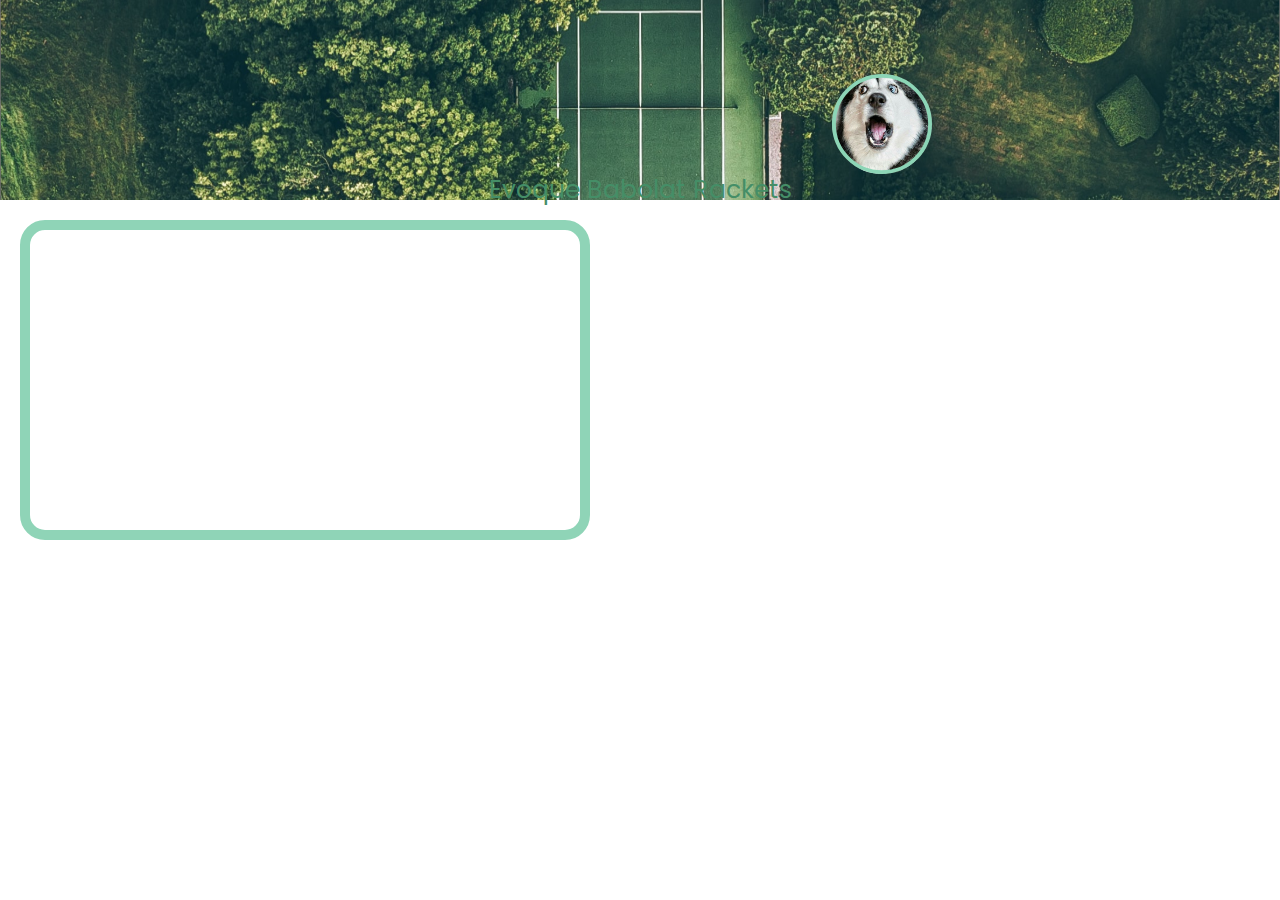
<file: main/subpages/sub-rackets/Babolat.html>
<!DOCTYPE html>
<html lang="en">
  <head>
    <link rel="stylesheet" href="../../styles/style-reset.css" />
    <link rel="stylesheet" href="../../styles/style.css" />
    <meta charset="UTF-8" />
    <meta http-equiv="X-UA-Compatible" content="IE=edge" />
    <meta name="viewport" content="width=device-width, initial-scale=1.0" />
    <title>Home</title>
  </head>
  <body>
      <header>
        <img
      class="pfp"
      src="../../images/pfp.svg"
      alt="the profile picture of a husky"
        />
        <div class="title-heading-1">
          <h1 class="main-header-2">Evoque Babolat Rackets</h1>
        </div>
      </header>
    
    <div class="content-1"></div>
  </body>
</html>
</file>
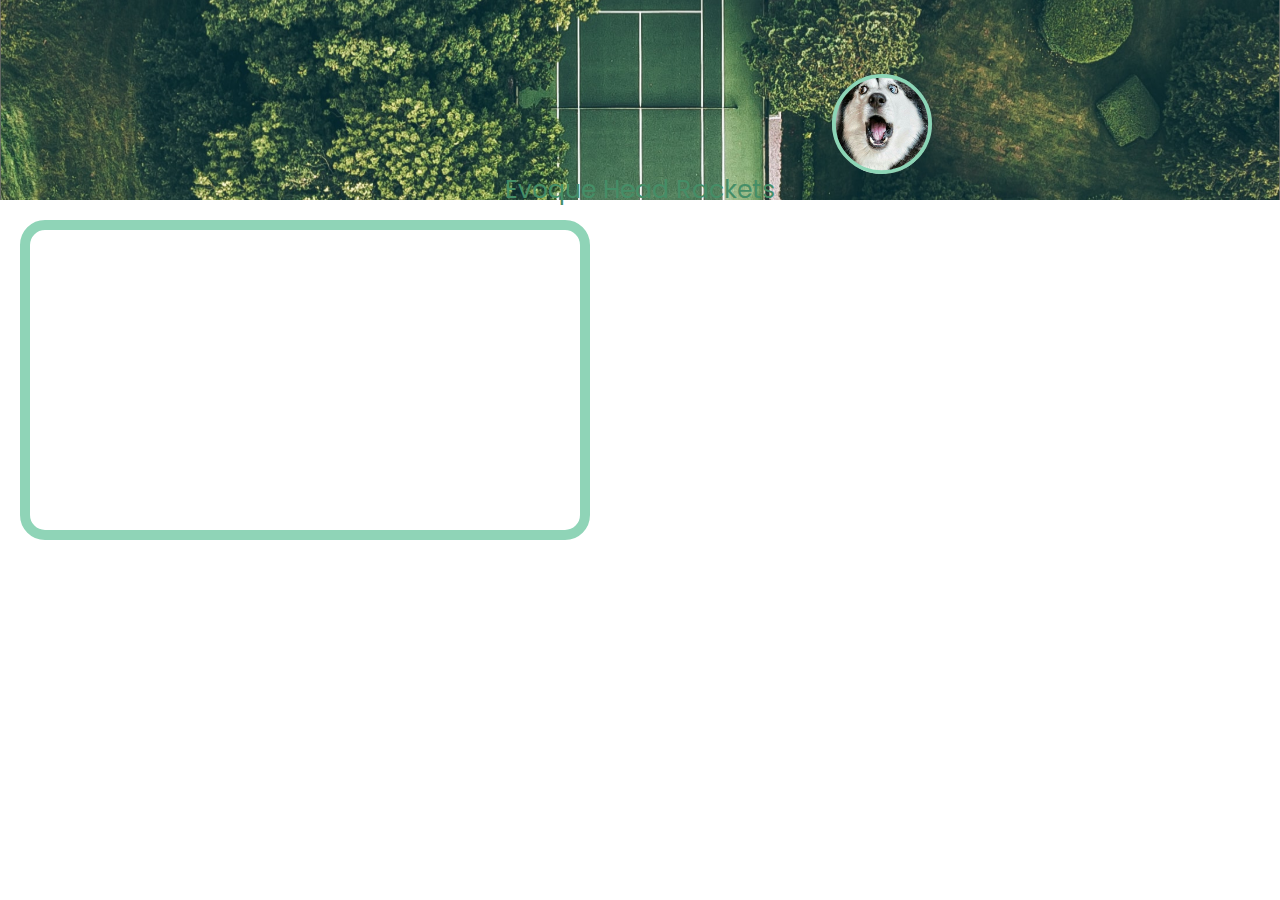
<file: main/subpages/sub-rackets/head.html>
<!DOCTYPE html>
<html lang="en">
  <head>
    <link rel="stylesheet" href="../../styles/style-reset.css" />
    <link rel="stylesheet" href="../../styles/style.css" />
    <meta charset="UTF-8" />
    <meta http-equiv="X-UA-Compatible" content="IE=edge" />
    <meta name="viewport" content="width=device-width, initial-scale=1.0" />
    <title>Home</title>
  </head>
  <body>
      <header>
        <img
      class="pfp"
      src="../../images/pfp.svg"
      alt="the profile picture of a husky"
        />
        <div class="title-heading-1">
          <h1 class="main-header-2">Evoque Head Rackets</h1>
        </div>
      </header>
    
    <div class="content-1"></div>
  </body>
</html>
</file>
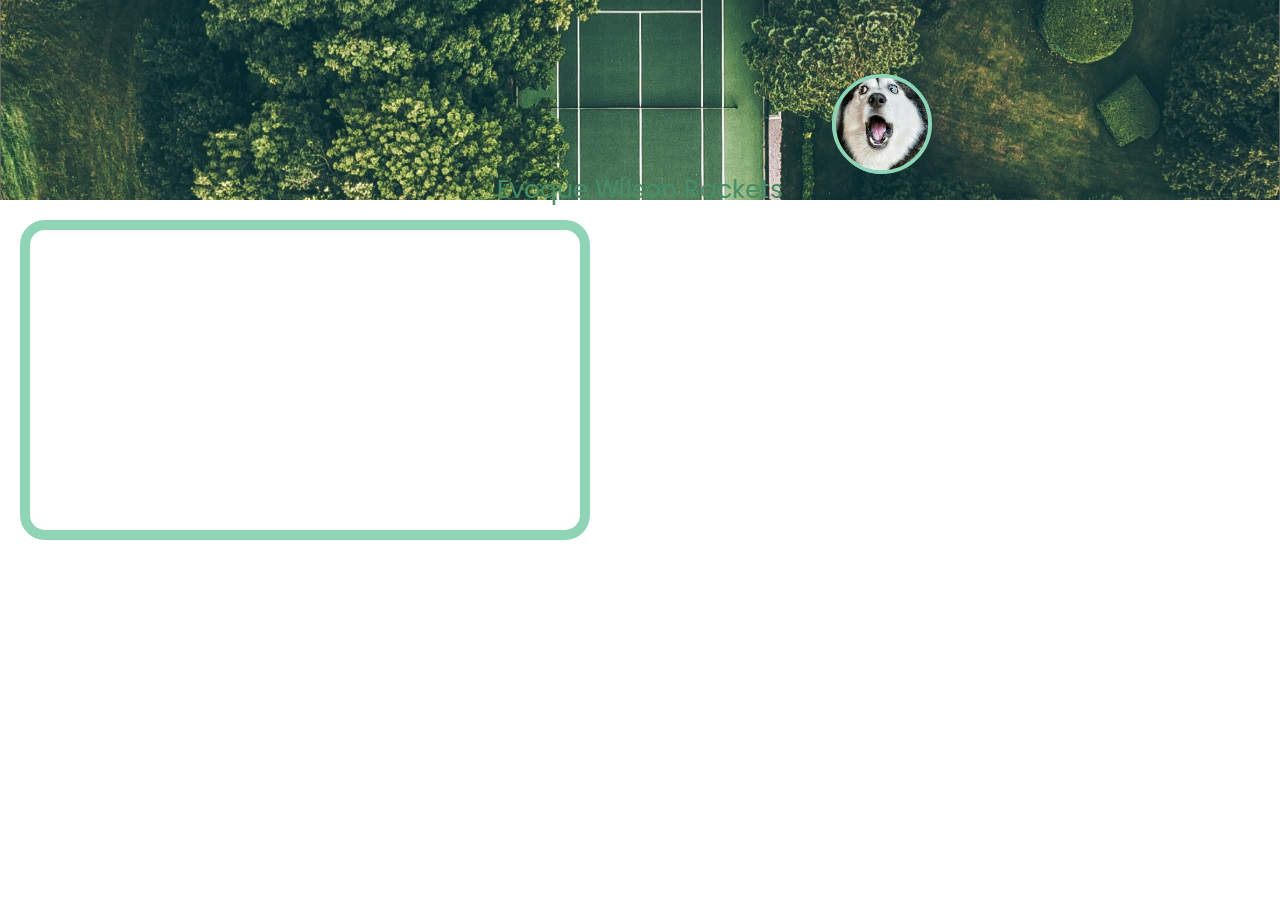
<file: main/subpages/sub-rackets/wilson.html>
<!DOCTYPE html>
<html lang="en">
  <head>
    <link rel="stylesheet" href="../../styles/style-reset.css" />
    <link rel="stylesheet" href="../../styles/style.css" />
    <meta charset="UTF-8" />
    <meta http-equiv="X-UA-Compatible" content="IE=edge" />
    <meta name="viewport" content="width=device-width, initial-scale=1.0" />
    <title>Home</title>
  </head>
  <body>
      <header>
        <img
      class="pfp"
      src="../../images/pfp.svg"
      alt="the profile picture of a husky"
        />
        <div class="title-heading-1">
          <h1 class="main-header-2">Evoque Wilson Rackets</h1>
        </div>
      </header>
    
    <div class="content-1"></div>
  </body>
</html>
</file>
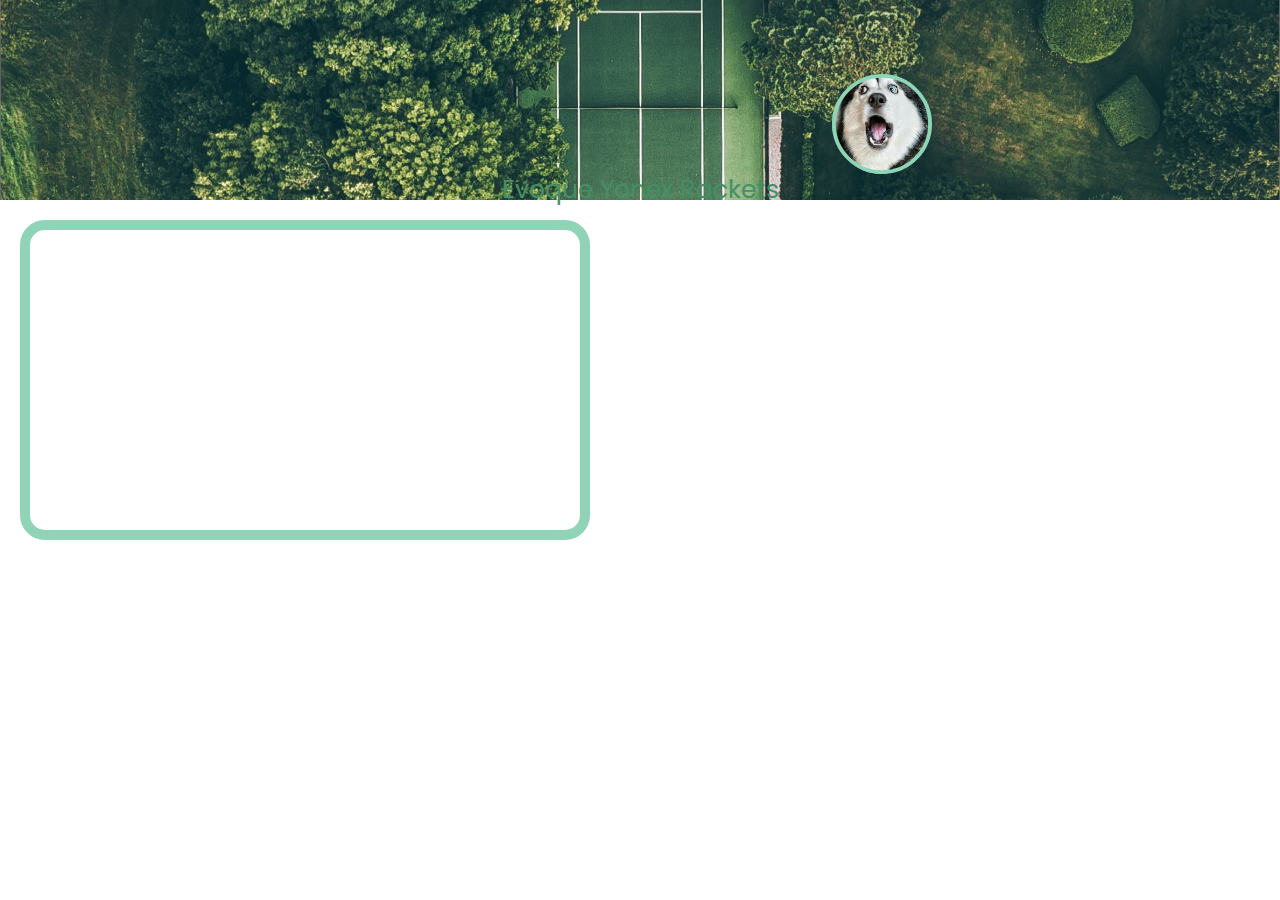
<file: main/subpages/sub-rackets/yonex.html>
<!DOCTYPE html>
<html lang="en">
  <head>
    <link rel="stylesheet" href="../../styles/style-reset.css" />
    <link rel="stylesheet" href="../../styles/style.css" />
    <meta charset="UTF-8" />
    <meta http-equiv="X-UA-Compatible" content="IE=edge" />
    <meta name="viewport" content="width=device-width, initial-scale=1.0" />
    <title>Home</title>
  </head>
  <body>
      <header>
        <img
      class="pfp"
      src="../../images/pfp.svg"
      alt="the profile picture of a husky"
        />
        <div class="title-heading-1">
          <h1 class="main-header-2">Evoque Yonex Rackets</h1>
        </div>
      </header>
    
    <div class="content-1"></div>
  </body>
</html>
</file>
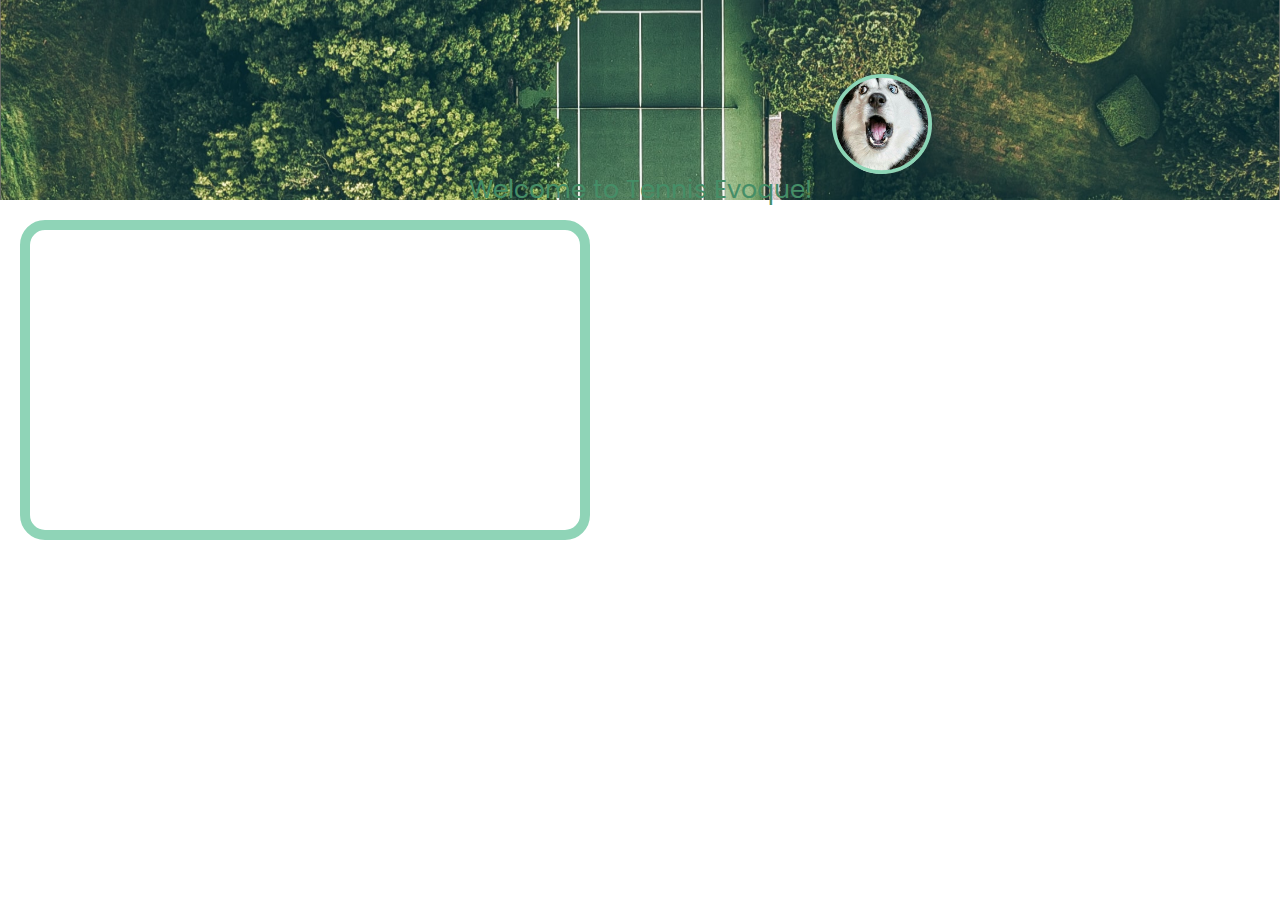
<file: main/subpages/sub-shots/backhand.html>
<!DOCTYPE html>
<html lang="en">
  <head>
    <link rel="stylesheet" href="../../styles/style-reset.css" />
    <link rel="stylesheet" href="../../styles/style.css" />
    <meta charset="UTF-8" />
    <meta http-equiv="X-UA-Compatible" content="IE=edge" />
    <meta name="viewport" content="width=device-width, initial-scale=1.0" />
    <title>Home</title>
  </head>
  <body>
      <header>
        <img
      class="pfp"
      src="../../images/pfp.svg"
      alt="the profile picture of a husky"
        />
        <div class="title-heading-1">
          <h1 class="main-header-2">Welcome to Tennis Evoque!</h1>
        </div>
      </header>
    
    <div class="content-1"></div>
  </body>
</html>
</file>
<file: main/styles/style.css>
@import url("https://fonts.googleapis.com/css2?family=Poppins:wght@800&display=swap");

.main-webpage-hero {
  width: 100%;
  height: 200px;
  object-fit: cover;
  z-index: -1;
}

header {
    width: 100%;
  /* background-image: url("../images/main-webpage-hero.jpg"); */
  background-image: url("../images/home-hero.svg");
  background-size: 100%;
  background-repeat: no-repeat;
  height: 200px;
  background-position: center;    
  font-family: "Poppins";
/*  display: flex;*/
}

.pfp {
  width: 100px;
  margin-left: 65%;
  margin-top: 74px;
    display: inline-block;
}

.title-header {
  width: 25rem;
  padding: 30px;
  border-radius: 15px;
  margin-top: -96px;
  margin-left: 9%;
  );
}

.main-header-2 {
  color: #458e67;
  text-align: center;
  font-size: 25px;
}

.glass-button {
   display: inline-block;
   padding: 20px 32px;;
   border: 0;
    font-family: 'Poppins';
   text-decoration: none;
   border-radius: 15px;
   background-color: rgba(255,255,255,0.1);
   border: 1px solid rgba(255,255,255,0.1);
   backdrop-filter: blur(30px);
   color: rgb(72,141,104);
   font-size: 14px;
/*   letter-spacing: 2px;*/
   cursor: pointer;
   text-transform: uppercase;
/*    float: left;*/
    transition-duration: 0.2s;
    margin-left: 20px;
    margin-top: 20px;
 }

.nbar {
    text-align: center;
}

.glass-button a {
    text-decoration: none;
    color: rgb(72,141,104);
    transition-duration: 0.2s;
}

.add-glass-back {
   border: 0;
    font-family: 'Poppins';
   text-decoration: none;
   border-radius: 15px;
   background-color: rgba(255,255,255,0.1);
   border: 1px solid rgba(255,255,255,0.1);
   backdrop-filter: blur(30px);
   color: rgb(72,141,104);
   text-transform: uppercase;
    transition-duration: 0.2s;
 }

.glass-button a:hover {
    color: white;
}

.content-1 {
/*    margin: 40px;*/
/*    margin-top: 100px;*/
    display: inline-block;
    border: 10px solid rgb(143, 212, 183);
    border-radius: 25px;
    width: 550px;
    height: 300px;
/*    background-image: url(../images/babolat-pure-drive-racket.jpg);*/
    background-size: 100%;
    margin: 20px;
    
}

.content-0 {
    background-image: url(../images/racket-selection-hero.jpg);
}

.content-2 {
    background-image: url(../images/wilson-blade-racket.jpg);
}

.content-3 {
    background-image: url(../images/apparel-hero.jpg);
}

.content-4 {
    background-image: url(../images/head-tennis-racket.jpg)
}


.card-heading {
    font-family: "Poppins";
    color: white;
    font-size: 50px;
    margin-left: 30px;
    margin-top: 230px;
    
}

.main-cards {
    align-content: center;
    text-align: center;
    display: inline-block;
    text-align: center;
    margin-top: 75px;
    max-width: 1257px;
    margin-left: 30%;
    margin-right: 30%;
/*
    float: right;
    margin-right: 20%;
*/
}

/*
@media (min-width: 1300px) {
    .main-cards {
        float: right;
        margin-right: 1%;
    }
}

@media (min-width: 1360px) {
    .main-cards {
        float: right;
        margin-right: 4%;
    }
}

@media (min-width: 1445px) {
    .main-cards {
        float: right;
        margin-right: 7%;
    }
}

@media (min-width: 1545px) {
    .main-cards {
        float: right;
        margin-right: 10%;
    }
}

@media (min-width: 1920px) {
    .main-cards {
        float: right;
        margin-right: 20%;
    }
}

@media (min-width: 1961px) {
    .main-cards {
        float: right;
        margin-right: 19%;
    }
}

@media (min-width: 2274px) {
    .main-cards {
        float: right;
        margin-right: 24%;
    }
}

@media (min-width: 2258px) {
    .main-cards {
        float: right;
        margin-right: 25%;
    }
}*/
</file>
